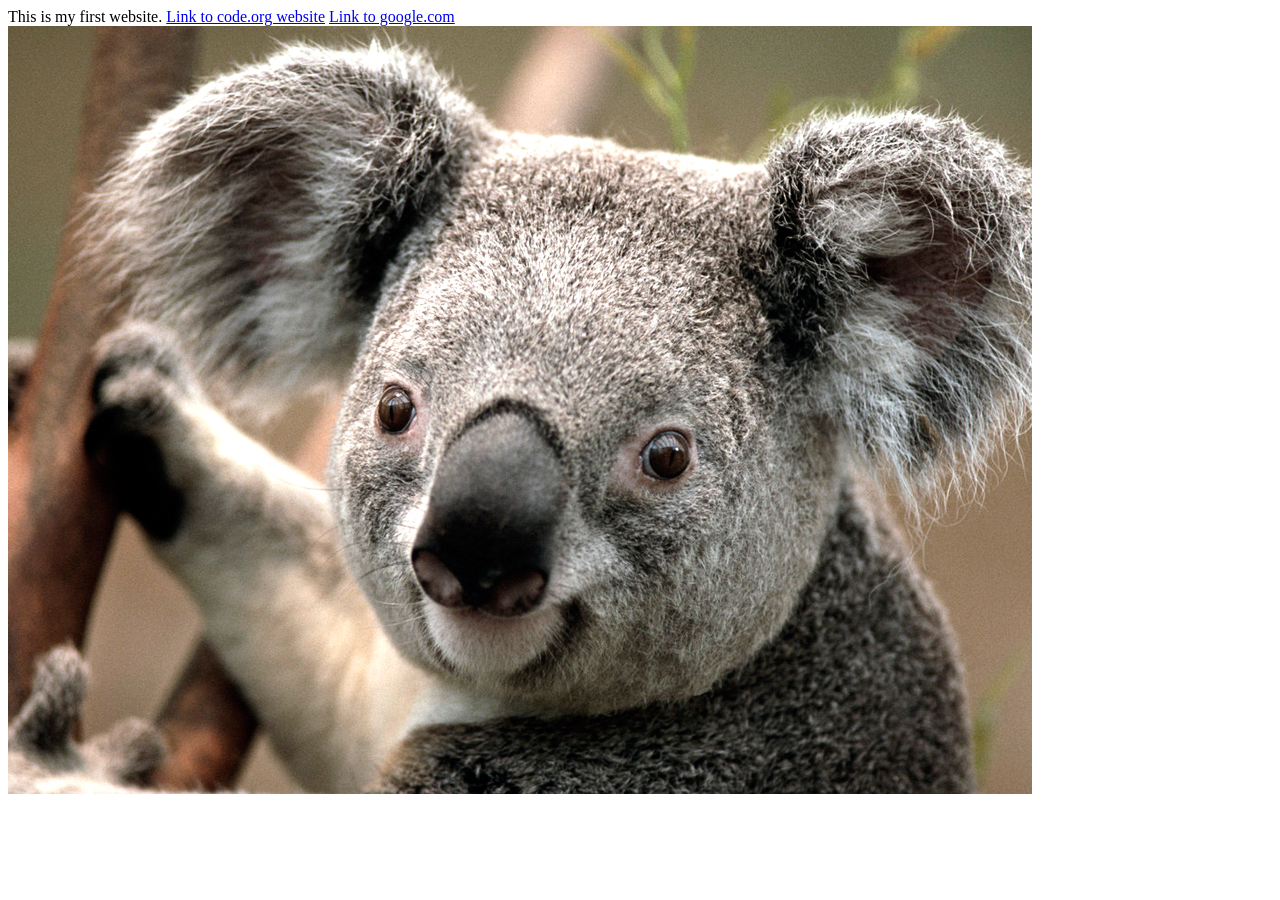
<file: aarav/my-first-website-version0.1.html>
<!doctype html>
<html lang=en>
<body>

This is my first website.
<a href="https://studio.code.org/home">Link to code.org website</a>
<a href="https://www.google.com/">Link to google.com</a>
<div>
<img src="Koala.jpg"></body>
</div>

</body>

</html>
</file>
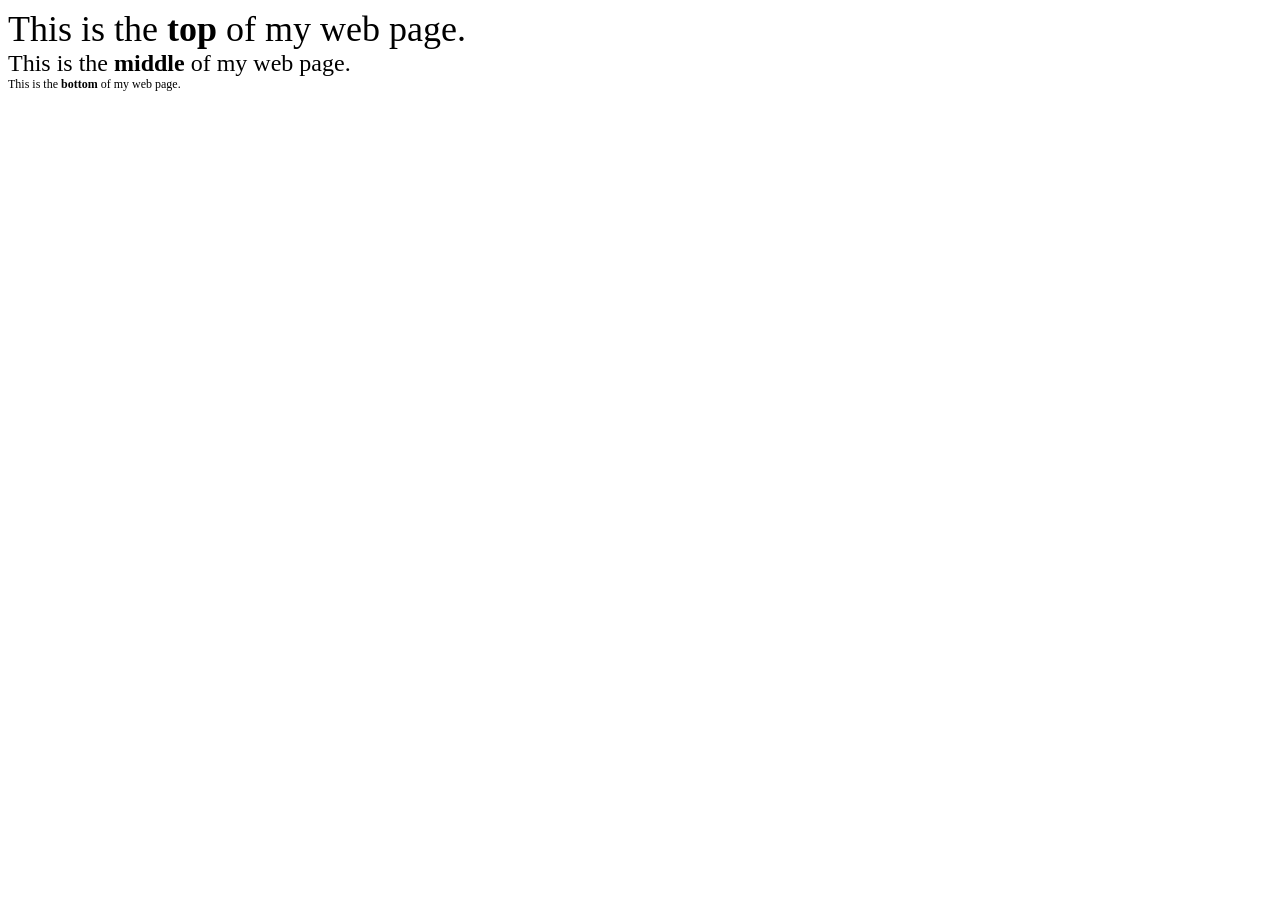
<file: src/div_span.html>
<!DOCTYPE html>
<html>
<head>
  <title>My Web Page!</title>
  <style>
  #top {
    font-size: 36px;
  }
  #middle {
    font-size: 24px;
  }
  #bottom{
    font-size: 12px;
  }
  .name{
    font-weight: bold;
  }
  </style>
</head>
<body>
<div id = "top">
  This is the <span class="name">top</span> of my web page.
</div>
<div id="middle">
  This is the <span class="name">middle</span> of my web page.
</div>
<div id="bottom">
  This is the <span class="name">bottom</span> of my web page.
</div>
</body>
</html>
</file>
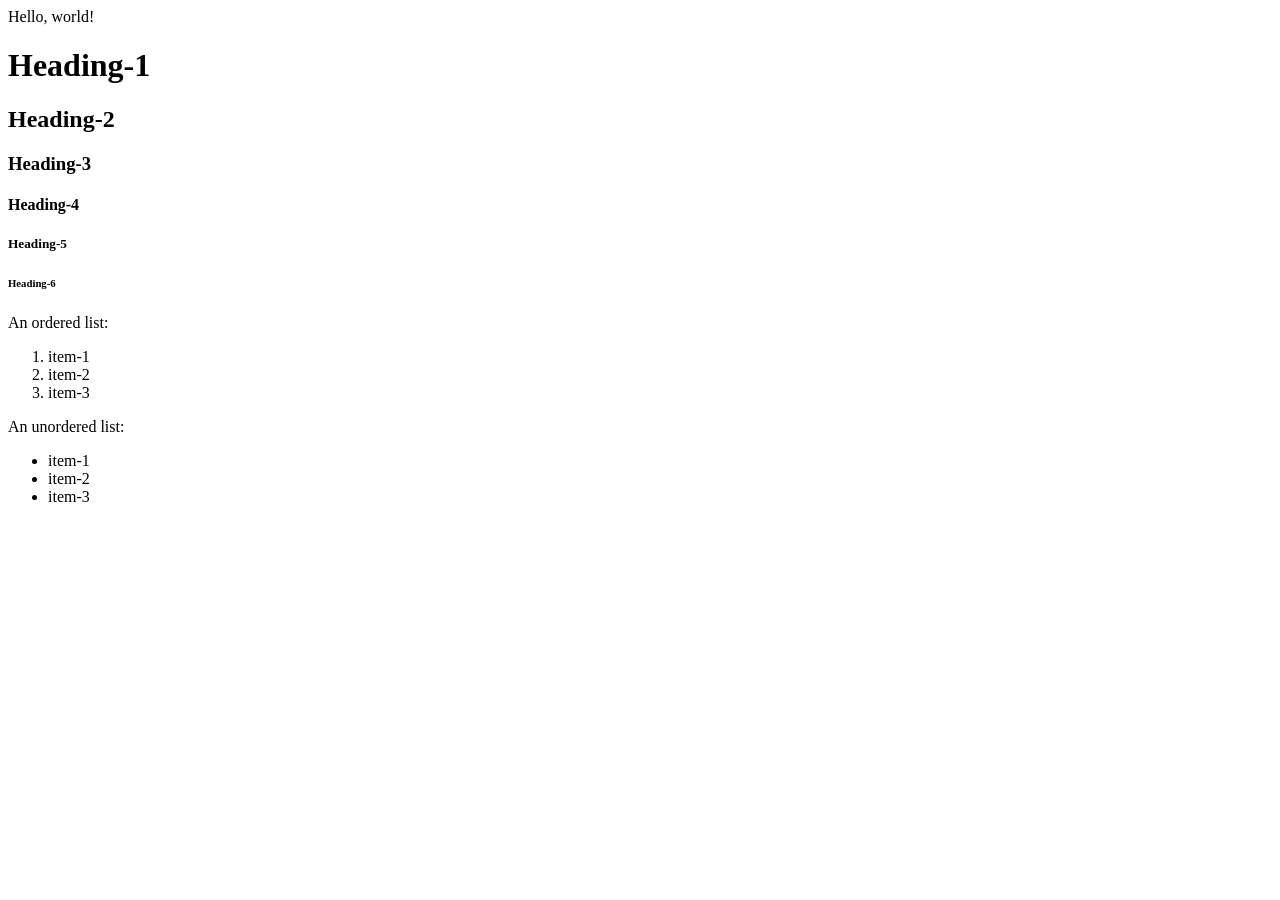
<file: src/headings_and_lists.html>
<!DOCTYPE html>
<html>
<head>
  <title>My Web Page!</title>
</head>
<body>
Hello, world!
<h1>Heading-1</h1>
<h2>Heading-2</h2>
<h3>Heading-3</h3>
<h4>Heading-4</h4>
<h5>Heading-5</h5>
<h6>Heading-6</h6>
An ordered list:
<ol>
  <li>item-1</li>
  <li>item-2</li>
  <li>item-3</li>
</ol>

An unordered list:
<ul>
  <li>item-1</li>
  <li>item-2</li>
  <li>item-3</li>
</ul>

</html>
</file>
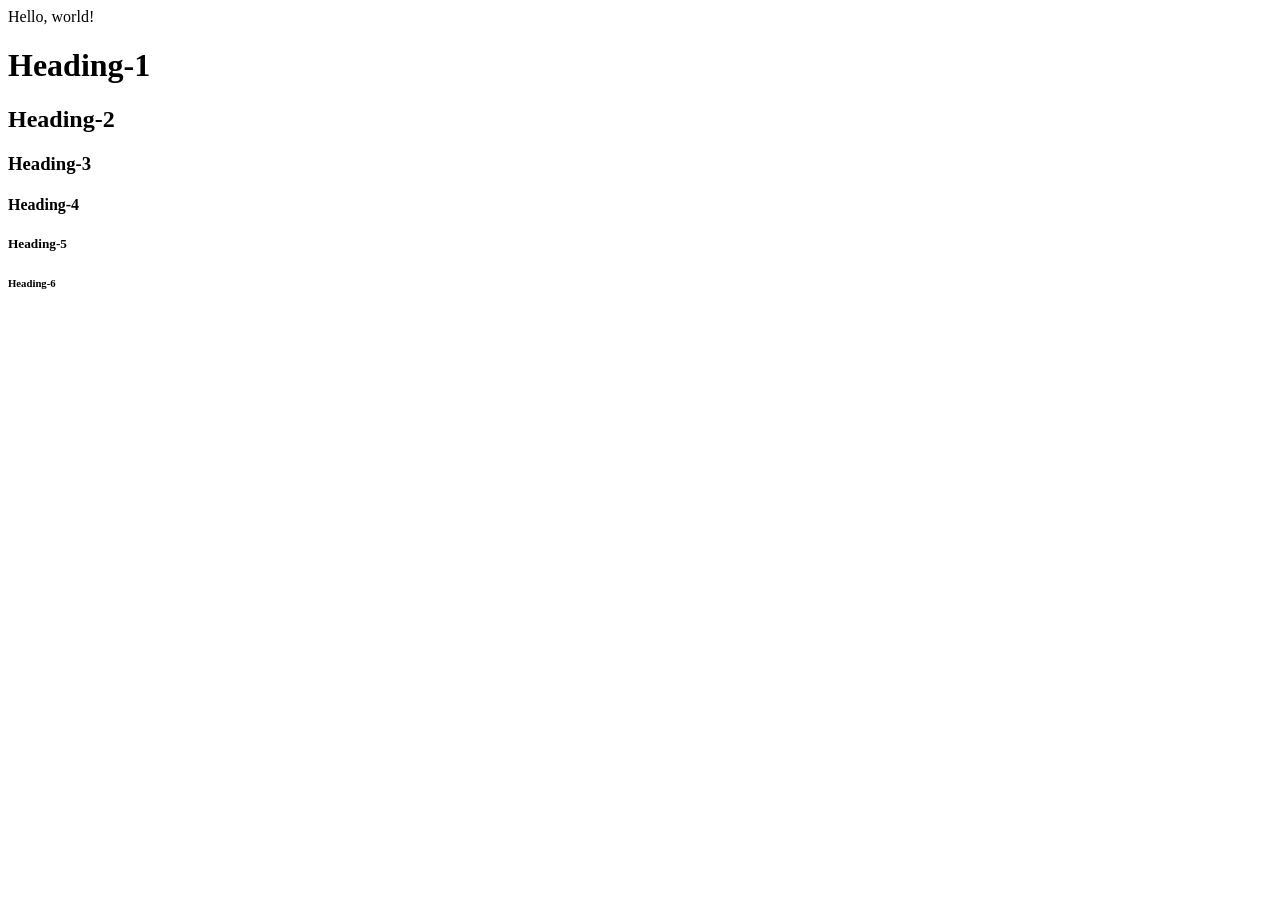
<file: src/hello.html>
<!DOCTYPE html>
<html>
<head>
  <title>My Web Page!</title>
</head>
<body>
Hello, world!
<h1>Heading-1</h1>
<h2>Heading-2</h2>
<h3>Heading-3</h3>
<h4>Heading-4</h4>
<h5>Heading-5</h5>
<h6>Heading-6</h6>
</body>
</html>
</file>
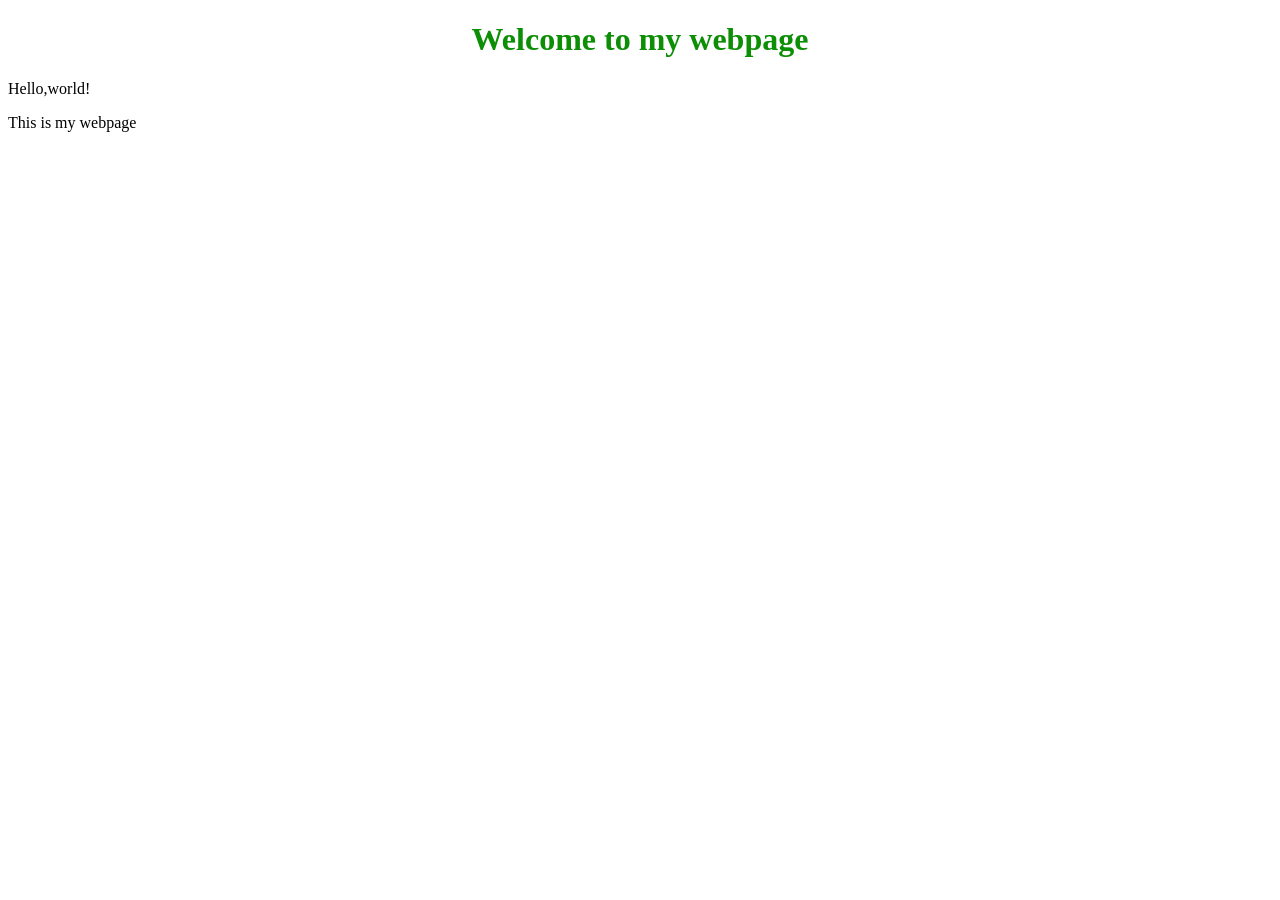
<file: src/style0.html>
<!DOCTYPE html>
<html>
<head>
  <title>My Web Page!</title>
</head>
<body>
<h1 style = "color:#0c8e05;text-align:center;">Welcome to my webpage</h1>
<p>Hello,world!</p>
<p>This is my webpage</p>
</body>

</html>
</file>
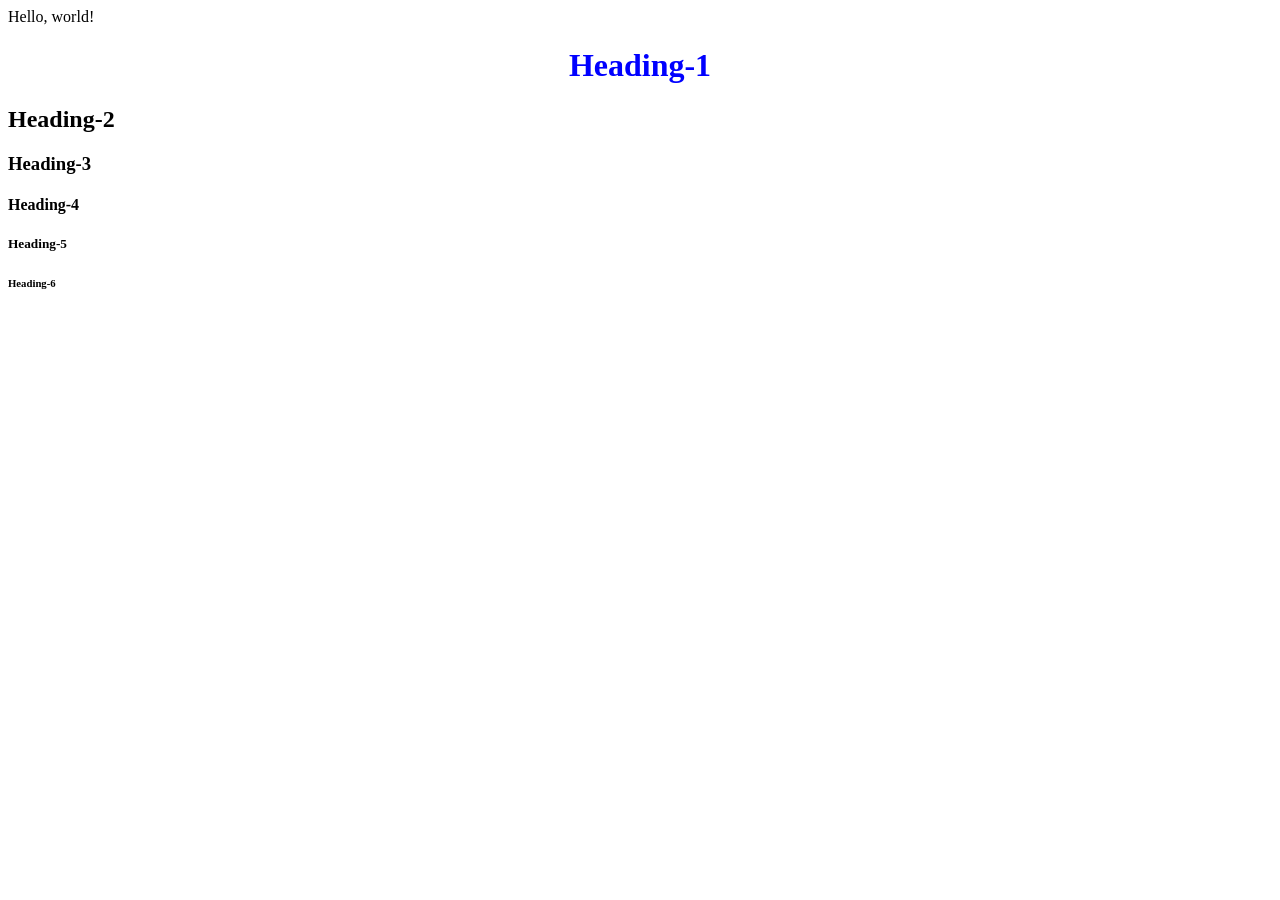
<file: src/style1.html>
<!DOCTYPE html>
<html>
<head>
  <title>My Web Page!</title>
  <style>
  h1{
    color:blue;
    text-align:center;
  }
  </style>
</head>
<body>
Hello, world!
<h1>Heading-1</h1>
<h2>Heading-2</h2>
<h3>Heading-3</h3>
<h4>Heading-4</h4>
<h5>Heading-5</h5>
<h6>Heading-6</h6>
</body>

</html>
</file>
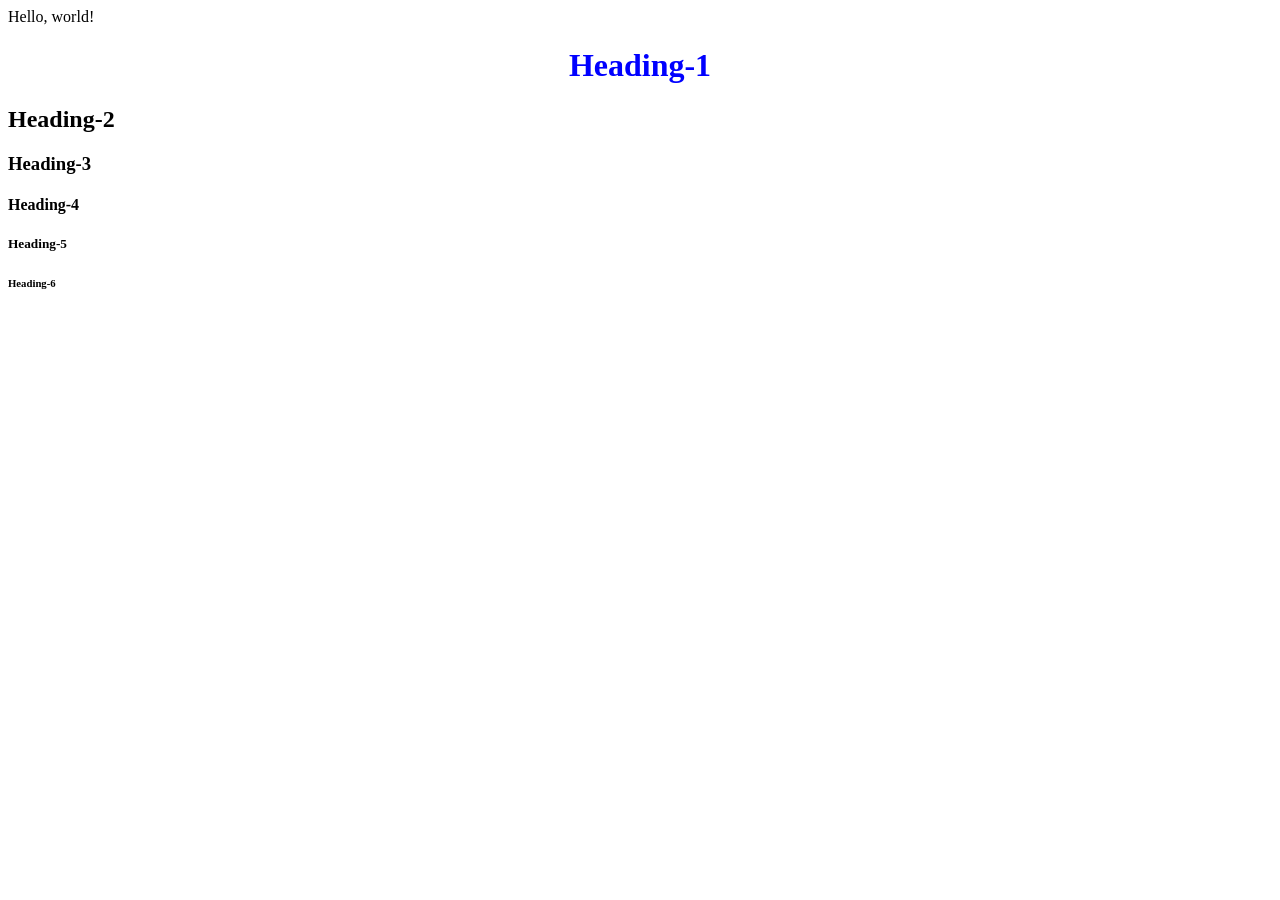
<file: src/style2.html>
<!DOCTYPE html>
<html>
<head>
  <title>My Web Page!</title>
  <link rel="stylesheet" href="styles.css"
</head>
<body>
Hello, world!
<h1>Heading-1</h1>
<h2>Heading-2</h2>
<h3>Heading-3</h3>
<h4>Heading-4</h4>
<h5>Heading-5</h5>
<h6>Heading-6</h6>
</body>

</html>
</file>
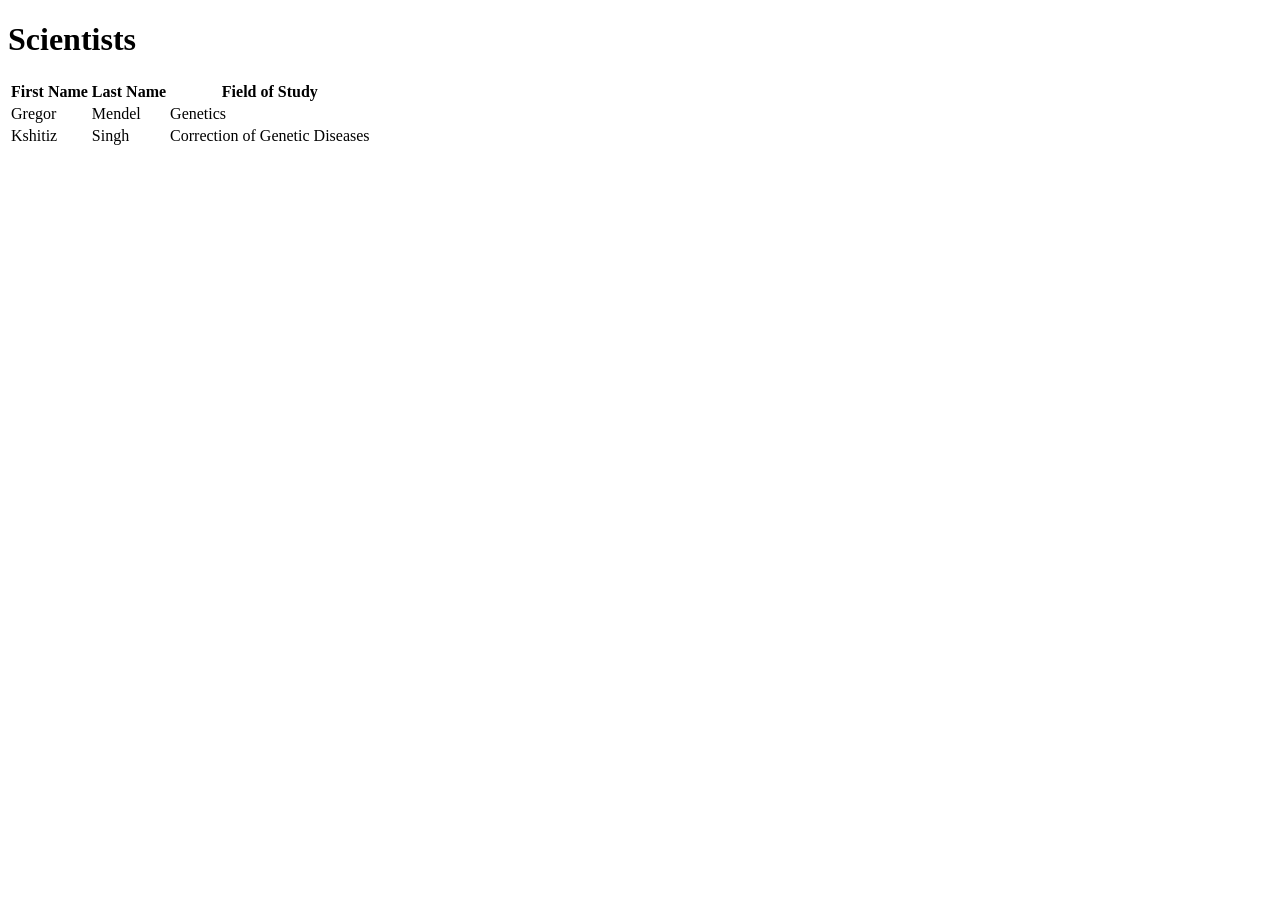
<file: src/table.html>
<!DOCTYPE html>
<html>
<head>
  <title>My Web Page!</title>
</head>
<body>
<h1>Scientists</h1>
<table>
  <tr>
    <th>First Name </th>
    <th>Last Name </th>
    <th>Field of Study</th>
  </tr>
  <tr>
    <td>Gregor</td>
    <td>Mendel</td>
    <td>Genetics</td>
  </tr>

  <tr>
    <td>Kshitiz</td>
    <td>Singh</td>
    <td>Correction of Genetic Diseases</td>
  </tr>

</table>
</body>
</html>
</file>
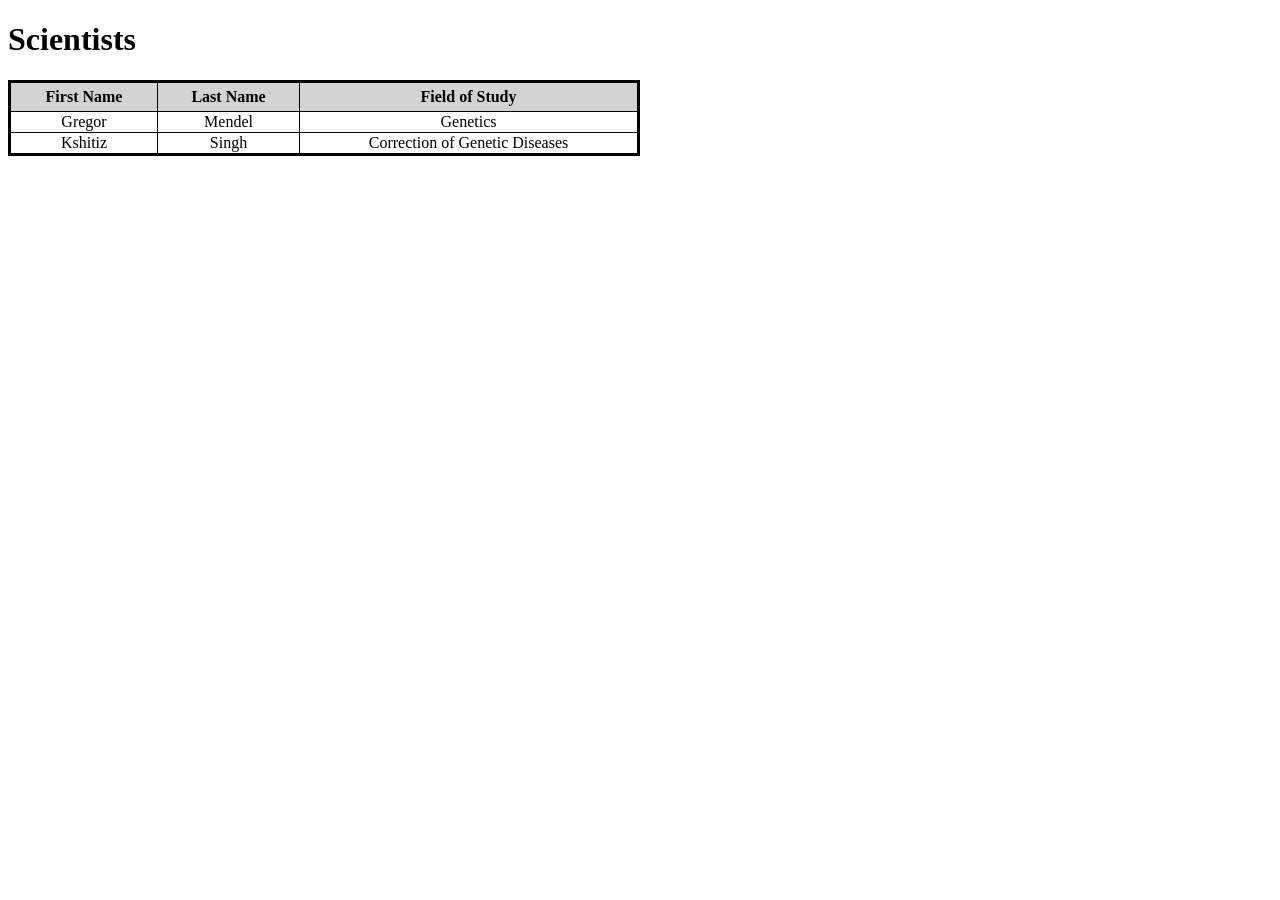
<file: src/table1.html>
<!DOCTYPE html>
<html>
<head>
  <title>My Web Page!</title>
  <style>
  table {
    border: 3px solid black;
    border-collapse: collapse;
    width: 50%;
  }
  th, td {
    border: 1px solid black;
    text-align: center;
  }
  th {
    background-color: lightgrey;
    padding: 5px
  }

  </style>
</head>
<body>
<h1>Scientists</h1>
<table>
  <tr>
    <th>First Name </th>
    <th>Last Name </th>
    <th>Field of Study</th>
  </tr>
  <tr>
    <td>Gregor</td>
    <td>Mendel</td>
    <td>Genetics</td>
  </tr>

  <tr>
    <td>Kshitiz</td>
    <td>Singh</td>
    <td>Correction of Genetic Diseases</td>
  </tr>

</table>
</body>
</html>
</file>
<file: src/styles.css>
h1{
  color:blue;
  text-align:center;
}
p{
  color:red;
}
</file>
